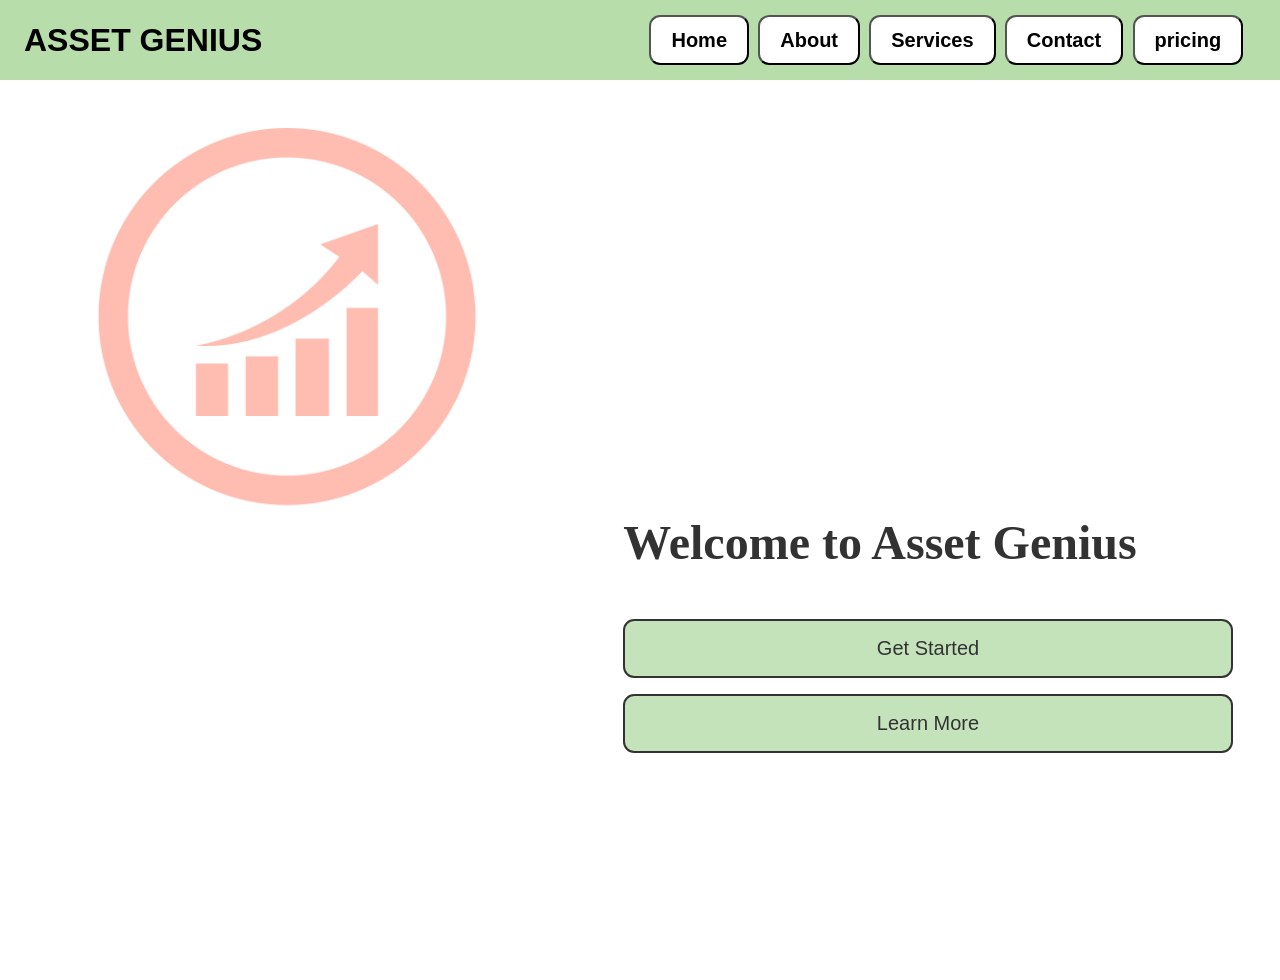
<file: index.html>
<!DOCTYPE html>
<html lang="en">
    <link rel="stylesheet" href="design.css">
<head>
    <meta charset="UTF-8">
    <meta name="viewport" content="width=device-width, initial-scale=1.0">
    <title>hello world</title>
</head>
<body>
    <div class="container">
        <h1 class="title">ASSET GENIUS</h1>
        <div class="buttn">
        <button class="navigators"><b>Home</b></button>
        <button class="navigators"><b>About</b></button>
        <button class="navigators"><b>Services</b></button>
        <button class="navigators"><b>Contact</b></button>
        <button class="navigators"><b>pricing</b></button>
        </div>
    </div>

    <div class="section1">
        <img src="logo1.png" alt="" class="logopic">
        <div class="part1_section1">
            <h1 class="centehead">Welcome to Asset Genius</h1>
            <button class="cta">Get Started</button>
            <button class="cta">Learn More</button>
        </div>
        
    </div>
</body>
</html>
</file>
<file: design.css>
body{
    margin: 0;
    padding: 0;
}
.container{
    height: 5rem;
    width: 100%;
    background-color: #2a9a0756;
    display: flex;
    align-items: center;
    font-family: 'Trebuchet MS', 'Lucida Sans Unicode', 'Lucida Grande', 'Lucida Sans', Arial, sans-serif;
    padding-left: 1.5rem;
    position: relative;
}
.buttn{
    margin-left: auto;
    margin-right: 3.5rem;    
}

.navigators{
    padding: .7rem 1.25rem .7rem 1.25rem;
    margin-right: 0.3rem;
    border-radius: 0.7rem;
    background-color: rgb(255, 255, 255);
    color: black;
    font-size: 1.25rem;
    font-family: 'Trebuchet MS', 'Lucida Sans Unicode', 'Lucida Grande', 'Lucida Sans', Arial, sans-serif;
    cursor: pointer;
}
.navigators:hover{
    padding: .9rem 1.5rem .9rem 1.5rem;
    margin-right: 0.3rem;
    border-radius: 0.7rem;
    background-color: rgb(96, 91, 91);
    color: white;
    font-size: 1.25rem;
    font-family: 'Trebuchet MS', 'Lucida Sans Unicode', 'Lucida Grande', 'Lucida Sans', Arial, sans-serif;
    cursor: pointer;
}
.section1{
    height: 100vh;
    width: 100%;
    /* background-image: url(sec_1\ background.jpg); */
    background-size: cover;
    background-repeat: no-repeat;
    opacity: 0.8;
    margin: 0;   
    display: flex;
    justify-content: center;
    flex-direction: row;
}
.logopic{
    height: 30rem;
    
}
.centehead{
 margin-top: 13rem;
 font-size: 3rem;
}
.logopic,.centehead{
    margin-right:6rem;
    
}
.cta{
    margin-top: 1rem;
    padding: 1rem 2rem;
    font-size: 1.25rem;
    border-radius: 0.7rem;
    background-color: #2a9a0756;
    color: black;
    border: black solid 2px;
    cursor: pointer;
}
.part1_section1{
    display: flex;
    flex-direction: column;
    justify-content: center;
}
</file>
